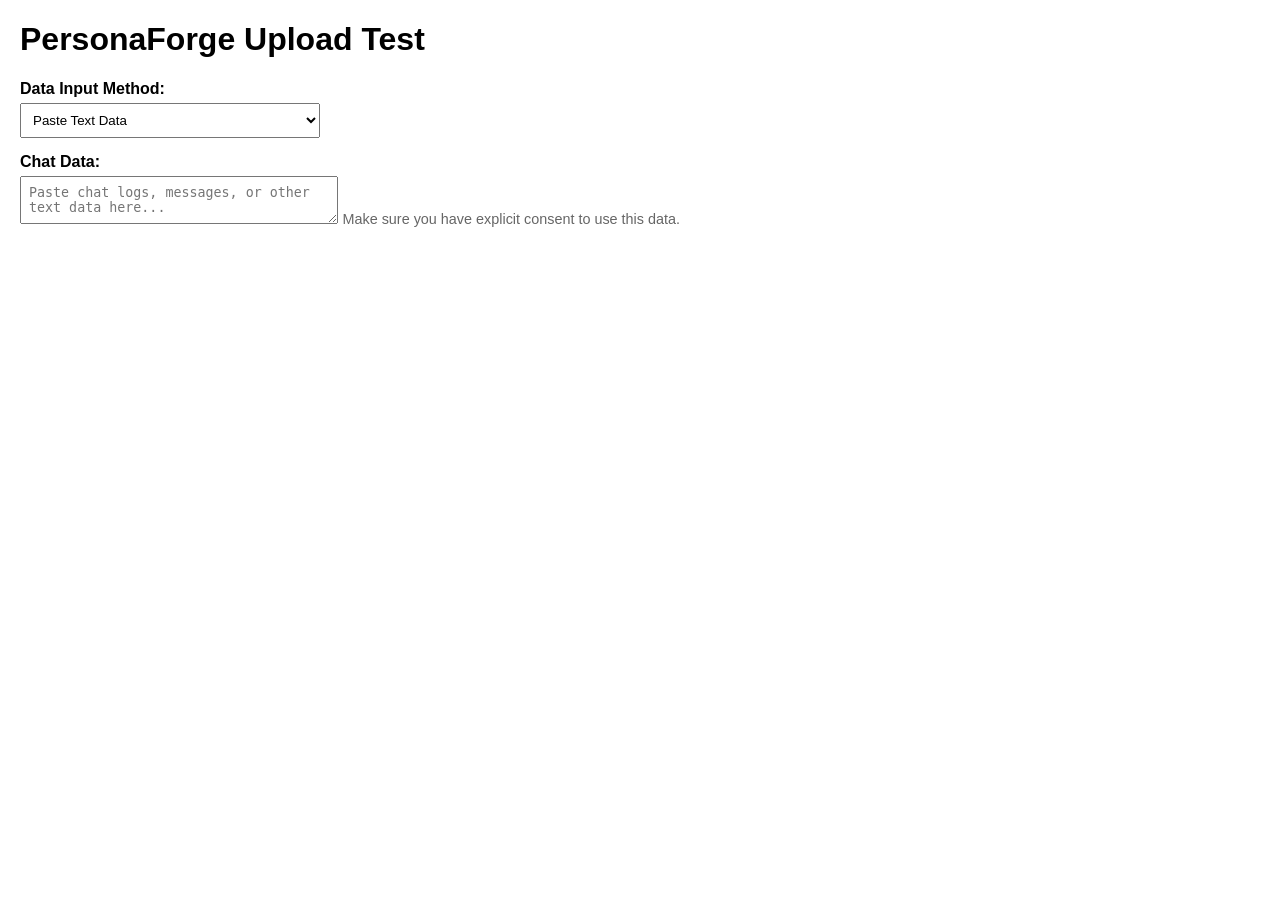
<file: debug.html>
<!DOCTYPE html>
<html>
<head>
    <title>PersonaForge Debug - Upload Test</title>
    <style>
        body { font-family: Arial, sans-serif; margin: 20px; }
        .form-group { margin: 15px 0; }
        label { display: block; margin-bottom: 5px; font-weight: bold; }
        select, input, textarea { padding: 8px; width: 300px; }
        .form-help { font-size: 0.9em; color: #666; margin-top: 5px; }
        #file-preview { margin-top: 10px; padding: 10px; background: #f9f9f9; border-radius: 5px; }
    </style>
</head>
<body>
    <h1>PersonaForge Upload Test</h1>
    
    <div class="form-group">
        <label for="data-input-method">Data Input Method:</label>
        <select id="data-input-method" onchange="toggleDataInput()">
            <option value="text">Paste Text Data</option>
            <option value="file">Upload File(s)</option>
        </select>
    </div>
    
    <div class="form-group" id="text-input-group">
        <label for="chat-data">Chat Data:</label>
        <textarea id="chat-data" placeholder="Paste chat logs, messages, or other text data here..."></textarea>
        <small class="form-help">Make sure you have explicit consent to use this data.</small>
    </div>
    
    <div class="form-group" id="file-input-group" style="display: none;">
        <label for="file-upload">Upload Files:</label>
        <input type="file" id="file-upload" multiple accept=".txt,.json,.csv,.zip,.log,.md,.docx,.pdf">
        <small class="form-help">
            Supported formats: TXT, JSON, CSV, ZIP, LOG, MD, DOCX, PDF<br>
            You can select multiple files or upload a ZIP containing chat exports.
        </small>
        <div id="file-preview" style="margin-top: 10px;"></div>
    </div>

    <script>
        function toggleDataInput() {
            const method = document.getElementById('data-input-method').value;
            const textGroup = document.getElementById('text-input-group');
            const fileGroup = document.getElementById('file-input-group');
            
            console.log('Toggling to:', method);
            
            if (method === 'file') {
                textGroup.style.display = 'none';
                fileGroup.style.display = 'block';
                console.log('File upload mode activated');
            } else {
                textGroup.style.display = 'block';
                fileGroup.style.display = 'none';
                console.log('Text input mode activated');
            }
        }
        
        document.getElementById('file-upload').addEventListener('change', function(e) {
            const files = Array.from(e.target.files);
            const preview = document.getElementById('file-preview');
            
            if (files.length > 0) {
                preview.innerHTML = `
                    <h4>Selected Files:</h4>
                    <ul>
                        ${files.map(file => `<li>${file.name} (${file.type || 'unknown type'})</li>`).join('')}
                    </ul>
                `;
            } else {
                preview.innerHTML = '';
            }
        });
    </script>
</body>
</html>
</file>
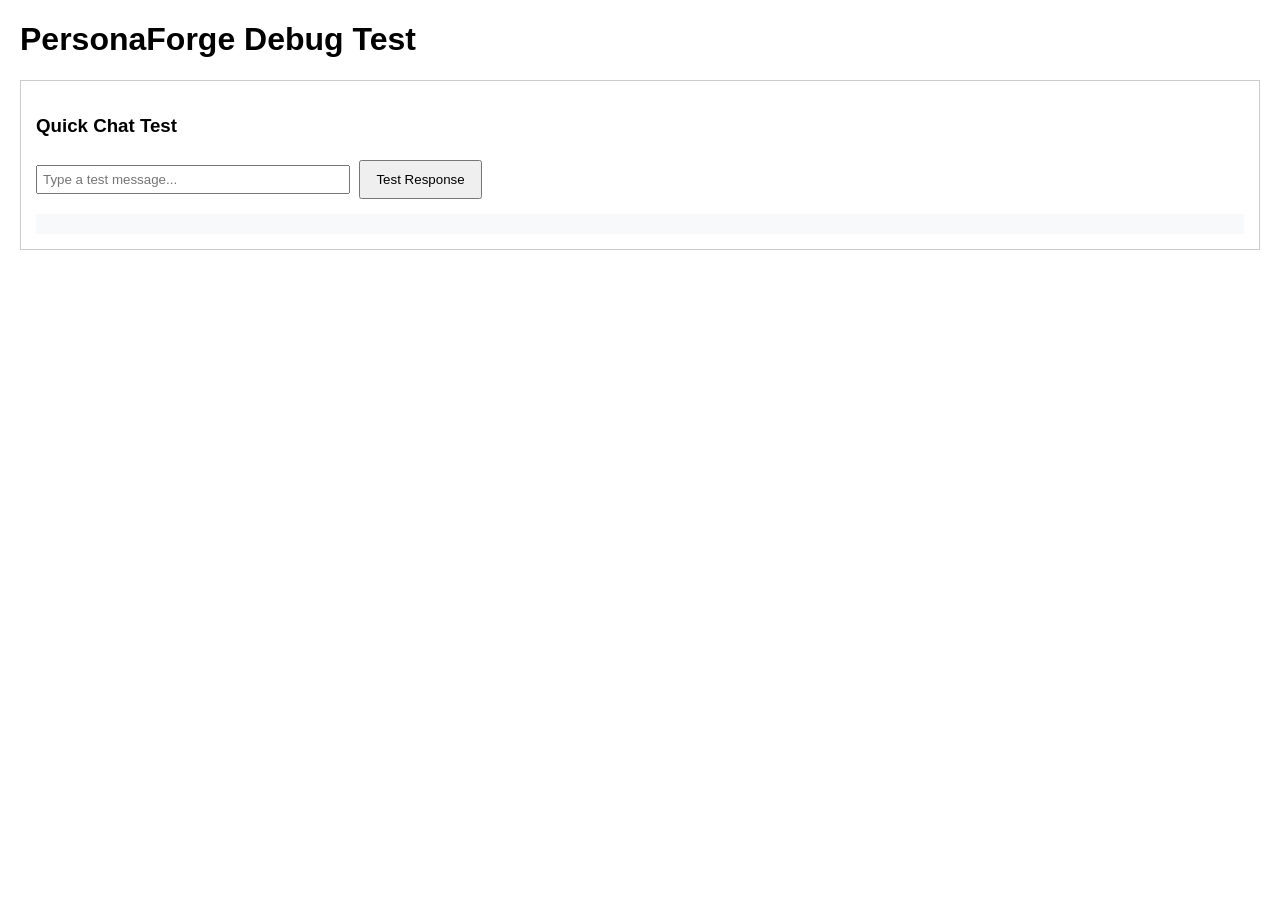
<file: test.html>
<!DOCTYPE html>
<html>
<head>
    <title>PersonaForge Test</title>
    <style>
        body { font-family: Arial, sans-serif; margin: 20px; }
        .test-result { padding: 10px; margin: 10px 0; border-radius: 5px; }
        .success { background-color: #d4edda; color: #155724; }
        .error { background-color: #f8d7da; color: #721c24; }
        .chat-test { border: 1px solid #ccc; padding: 15px; margin: 10px 0; }
        button { padding: 10px 15px; margin: 5px; cursor: pointer; }
    </style>
</head>
<body>
    <h1>PersonaForge Debug Test</h1>
    
    <div class="chat-test">
        <h3>Quick Chat Test</h3>
        <input type="text" id="test-input" placeholder="Type a test message..." style="width: 300px; padding: 5px;">
        <button onclick="testResponse()">Test Response</button>
        <div id="test-output" style="margin-top: 10px; padding: 10px; background: #f8f9fa;"></div>
    </div>
    
    <div id="test-results"></div>

    <script src="script.js"></script>
    <script>
        // Wait for PersonaForge to initialize
        setTimeout(() => {
            runTests();
        }, 1000);

        function runTests() {
            const results = document.getElementById('test-results');
            
            // Test 1: Check if PersonaForge is initialized
            try {
                if (typeof personaForge !== 'undefined' && personaForge.personas.size > 0) {
                    results.innerHTML += '<div class="test-result success">✅ PersonaForge initialized successfully</div>';
                } else {
                    results.innerHTML += '<div class="test-result error">❌ PersonaForge not initialized</div>';
                }
            } catch (error) {
                results.innerHTML += '<div class="test-result error">❌ PersonaForge initialization error: ' + error.message + '</div>';
            }

            // Test 2: Check if demo personas exist
            try {
                const alexPersona = personaForge.personas.get('demo-alex');
                const sarahPersona = personaForge.personas.get('demo-sarah');
                
                if (alexPersona && sarahPersona) {
                    results.innerHTML += '<div class="test-result success">✅ Demo personas loaded</div>';
                } else {
                    results.innerHTML += '<div class="test-result error">❌ Demo personas missing</div>';
                }
            } catch (error) {
                results.innerHTML += '<div class="test-result error">❌ Demo personas error: ' + error.message + '</div>';
            }

            // Test 3: Test response generation
            try {
                personaForge.activePersona = personaForge.personas.get('demo-alex');
                const response = personaForge.generatePersonaResponse('Hey how are you?');
                
                if (response && response.length > 0) {
                    results.innerHTML += '<div class="test-result success">✅ Response generation working: "' + response + '"</div>';
                } else {
                    results.innerHTML += '<div class="test-result error">❌ Response generation failed</div>';
                }
            } catch (error) {
                results.innerHTML += '<div class="test-result error">❌ Response generation error: ' + error.message + '</div>';
            }
        }

        function testResponse() {
            const input = document.getElementById('test-input');
            const output = document.getElementById('test-output');
            const message = input.value.trim();
            
            if (!message) {
                output.innerHTML = 'Please enter a test message';
                return;
            }

            try {
                // Set Alex as active persona
                personaForge.activePersona = personaForge.personas.get('demo-alex');
                const response = personaForge.generatePersonaResponse(message);
                
                output.innerHTML = `
                    <strong>You:</strong> ${message}<br>
                    <strong>Alex:</strong> ${response}
                `;
                
                input.value = '';
            } catch (error) {
                output.innerHTML = `<span style="color: red;">Error: ${error.message}</span>`;
            }
        }

        // Allow Enter key to test response
        document.getElementById('test-input').addEventListener('keypress', function(e) {
            if (e.key === 'Enter') {
                testResponse();
            }
        });
    </script>
</body>
</html>
</file>
